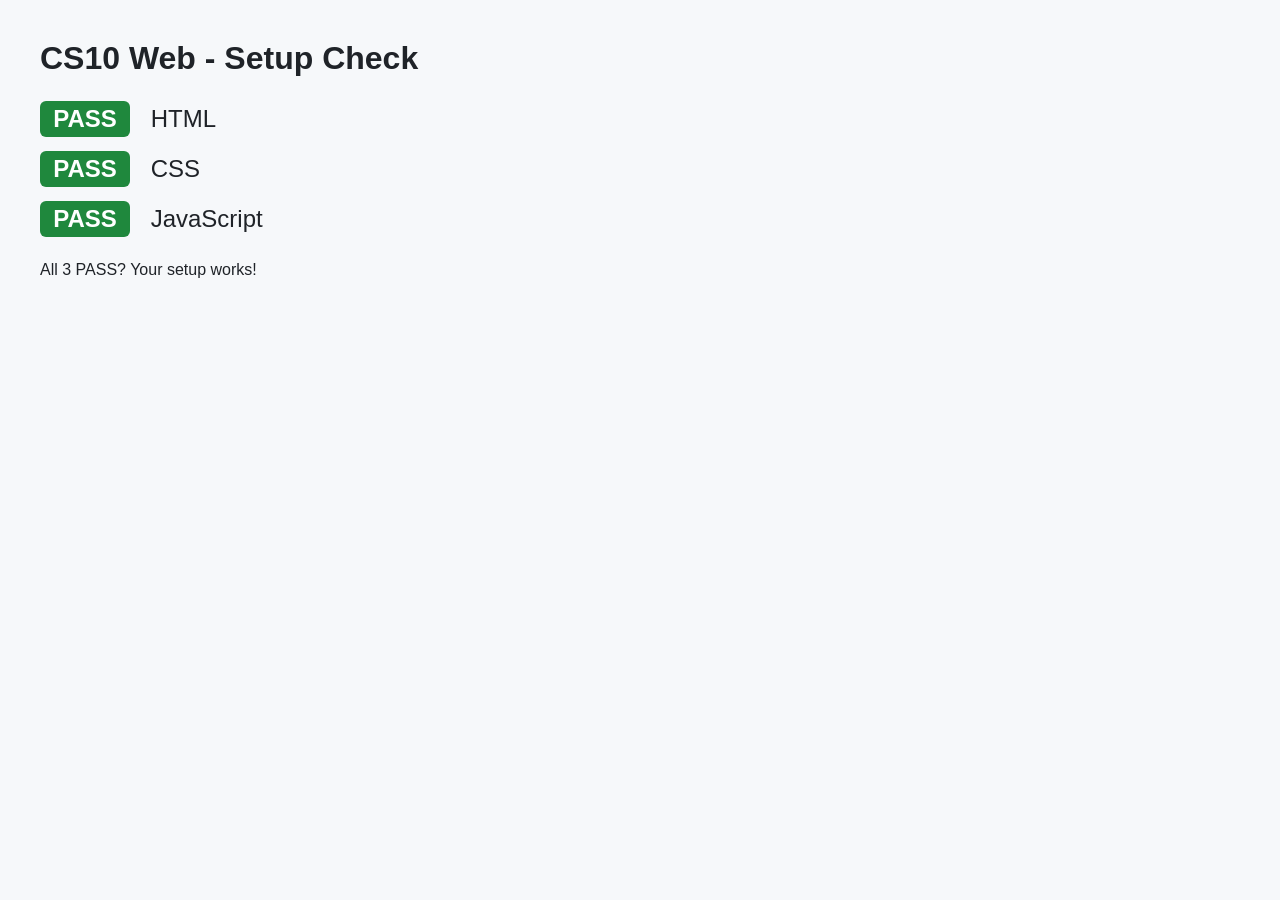
<file: setup-check/check.html>
<!DOCTYPE html>
<html lang="en">
<head>
  <meta charset="UTF-8">
  <meta name="viewport" content="width=device-width, initial-scale=1.0">
  <title>CS10 Setup Check</title>
  <link rel="stylesheet" href="check.css">
</head>
<body>
  <h1>CS10 Web - Setup Check</h1>
  <ul>
    <li><span class="tag pass">PASS</span> HTML</li>
    <li><span class="tag fail css-fail">FAIL</span><span class="tag pass css-pass">PASS</span> CSS</li>
    <li><span class="tag fail" id="js">FAIL</span> JavaScript</li>
  </ul>
  <p id="msg">If a line says FAIL, raise your hand.</p>
  <script src="check.js"></script>
</body>
</html>
</file>
<file: setup-check/check.css>
body { font-family: Arial, sans-serif; margin: 40px; background: #f6f8fa; color: #1f2328; }
ul { list-style: none; padding: 0; font-size: 24px; }
li { margin: 14px 0; }
.tag { display: inline-block; width: 90px; margin-right: 14px; padding: 4px 0; border-radius: 6px;
       text-align: center; font-weight: bold; color: #fff; background: #1f883d; }
.tag.fail { background: #cf222e; }
/* This file loaded, so the CSS check passes */
.css-fail { display: none; }
.css-pass { display: inline-block; }
</file>
